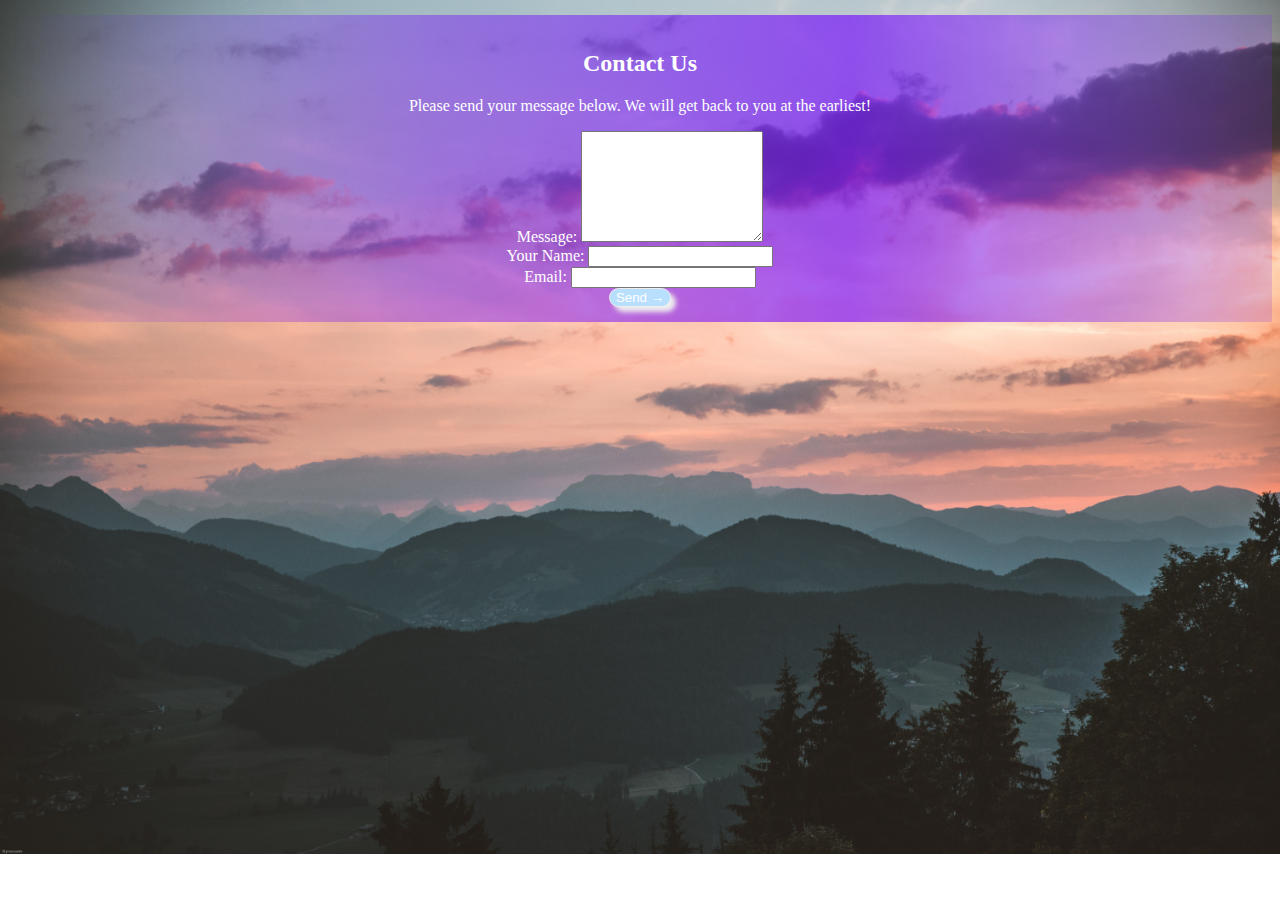
<file: cont.html>
<!DOCTYPE html>
<html lang="en">
<head>
    <meta charset="UTF-8">
    <meta name="viewport" content="width=device-width, initial-scale=1.0">
   <link rel="stylesheet" href="cont.css">
    <script src="cont.js"></script>
    <title>Document</title>
</head>
<body>
    <div class="row">
        <div class="col-md-6 " id="form_container">
            <h2>Contact Us</h2>
            <p>
               Please send your message below. We will get back to you at the earliest!
            </p>
            <form role="form" method="post" id="reused_form">
    
                <div class="row">
                    <div class="col-sm-12 form-group">
                        <label for="message">
                            Message:</label>
                        <textarea class="form-control" type="textarea" id="message" name="message" maxlength="6000" rows="7"></textarea>
                    </div>
                </div>
                <div class="row">
                    <div class="col-sm-6 form-group">
                        <label for="name">
                            Your Name:</label>
                        <input type="text" class="form-control" id="name" name="name" required>
                    </div>
                    <div class="col-sm-6 form-group">
                        <label for="email">
                            Email:</label>
                        <input type="email" class="form-control" id="email" name="email" required>
                    </div>
                </div>
    
    
    
                <div class="row">
                    <div class="col-sm-12 form-group">
                        <button type="submit" class="btn btn-lg btn-default pull-right" >Send →</button>
                    </div>
                </div>
    
            </form>
            <div id="success_message" style="width:100%; height:100%; display:none; ">
                <h3>Posted your message successfully!</h3>
            </div>
            <div id="error_message"
                    style="width:100%; height:100%; display:none; ">
                        <h3>Error</h3>
                        Sorry there was an error sending your form.
    
            </div>
        </div>
    </div>
</body>
</html>
</file>
<file: cont.css>
@import url('https://fonts.googleapis.com/css2?family=Pacifico&display=swap');
#head{
  font-family: 'Pacifico', cursive;
}
#form_container
{
	padding:15px 15px;
	margin-top:15px;
 	background-image: linear-gradient( to left, rgba(123, 37, 234, 0.18), rgba(111, 0, 255, 0.616), rgba(111, 0, 255, 0.384), rgba(156, 89, 242, 0) );
	color:#fff;
}
ul {
    list-style-type: none;
    margin: 0;
    padding: 0;
    overflow: hidden;
    background-color: rgba(0,0,0,0.4);
  }
  
li {
    float: left;
}
  
li a {
    display: block;
    color: white;
    text-align: center;
    padding: 14px 16px;
    text-decoration: none;
}
li a:hover {
    display: block;
    color: white;
    text-align: center;
    padding: 14px 16px;
    text-decoration: none;
    background-color: blueviolet;
  }

body
{
	background-size: cover;
	background-repeat:no-repeat;
	background-image: url("./background.jpg");
  	-webkit-background-size: cover;
  	-moz-background-size: cover;
  	-o-background-size: cover;
  	background-size: cover;
  	color: white;
  	text-align:center;

}
.upload-btn-wrapper 
{
  position: relative;
  overflow: hidden;
  display: inline-block;
}

.upload-btn-wrapper input[type=file] 
{
  font-size: 100px;
  position: absolute;
  left: 0;
  top: 0;
  opacity: 0;
}
.btn{
	background: #B9DFFF;
	color: #fff;
	border: 1px solid #eee;
	border-radius: 20px;
	box-shadow: 5px 5px 5px #eee;
	text-shadow:none;
}
</file>
